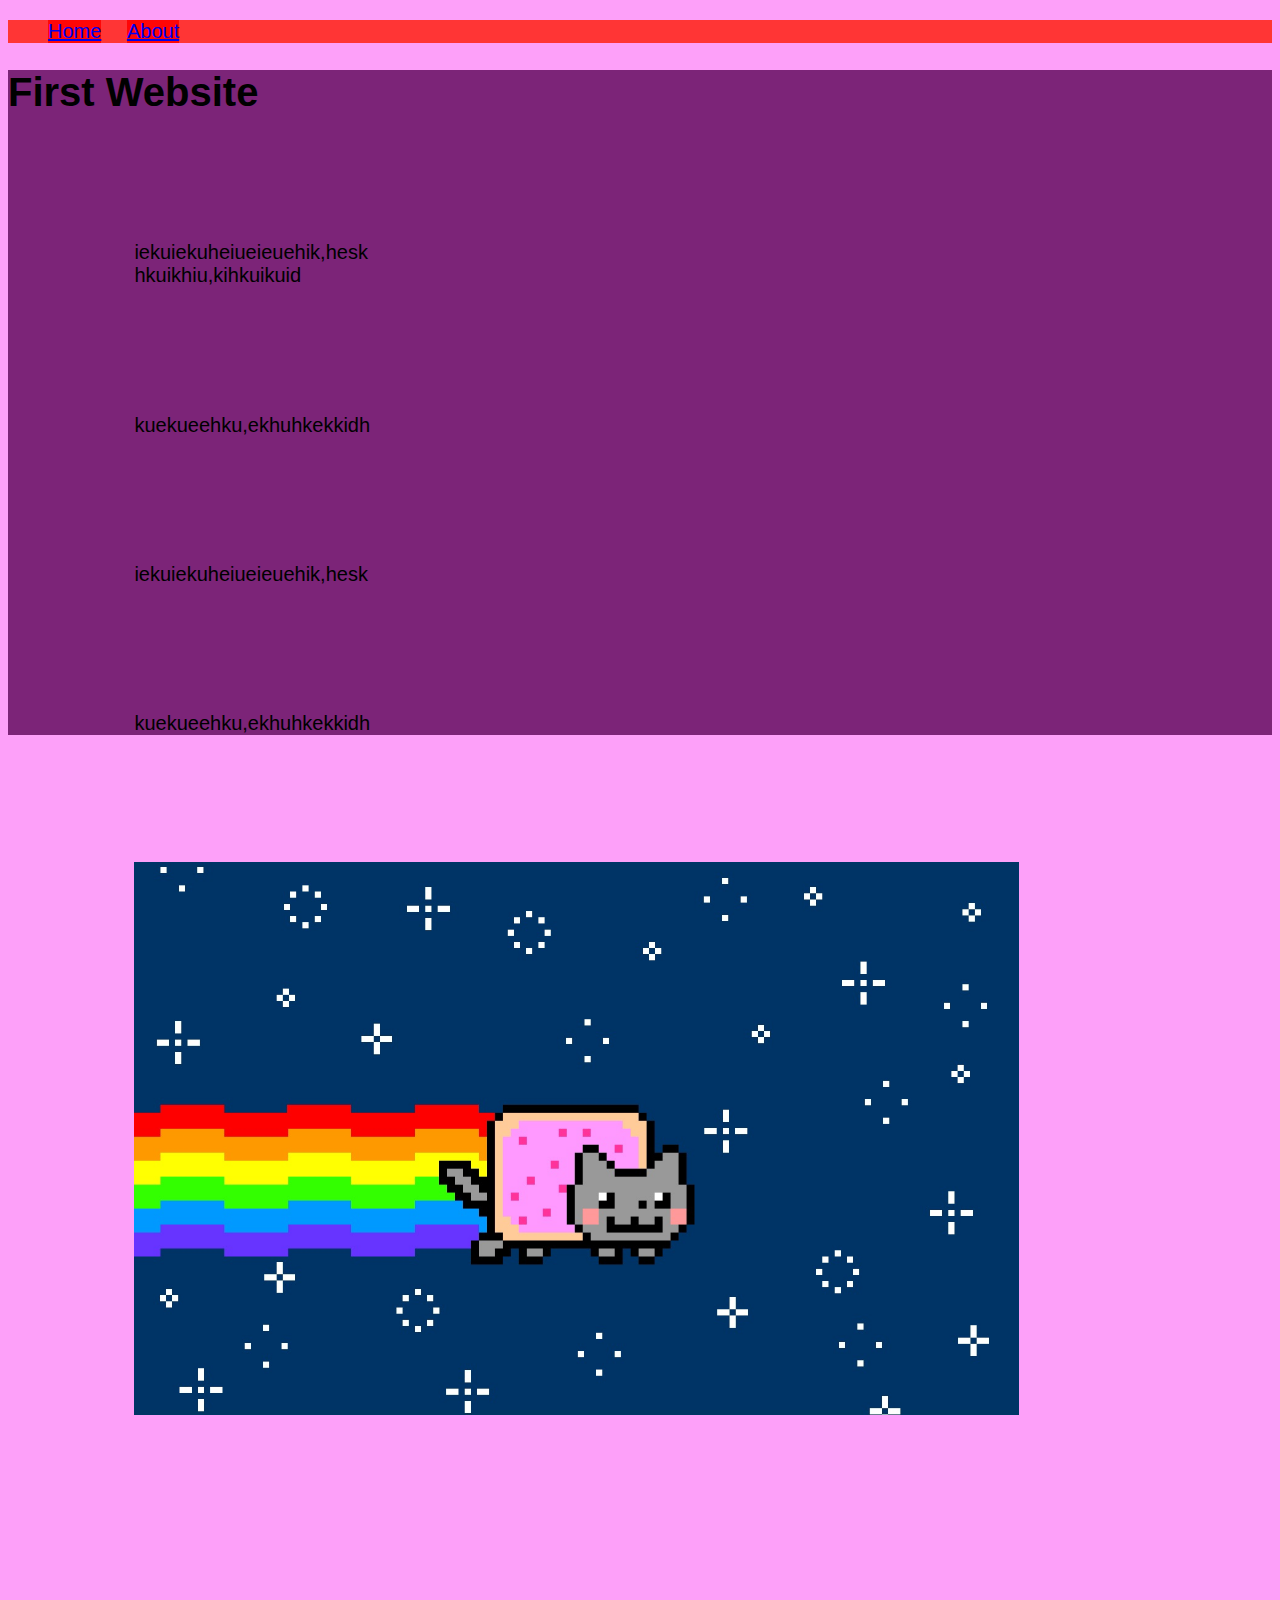
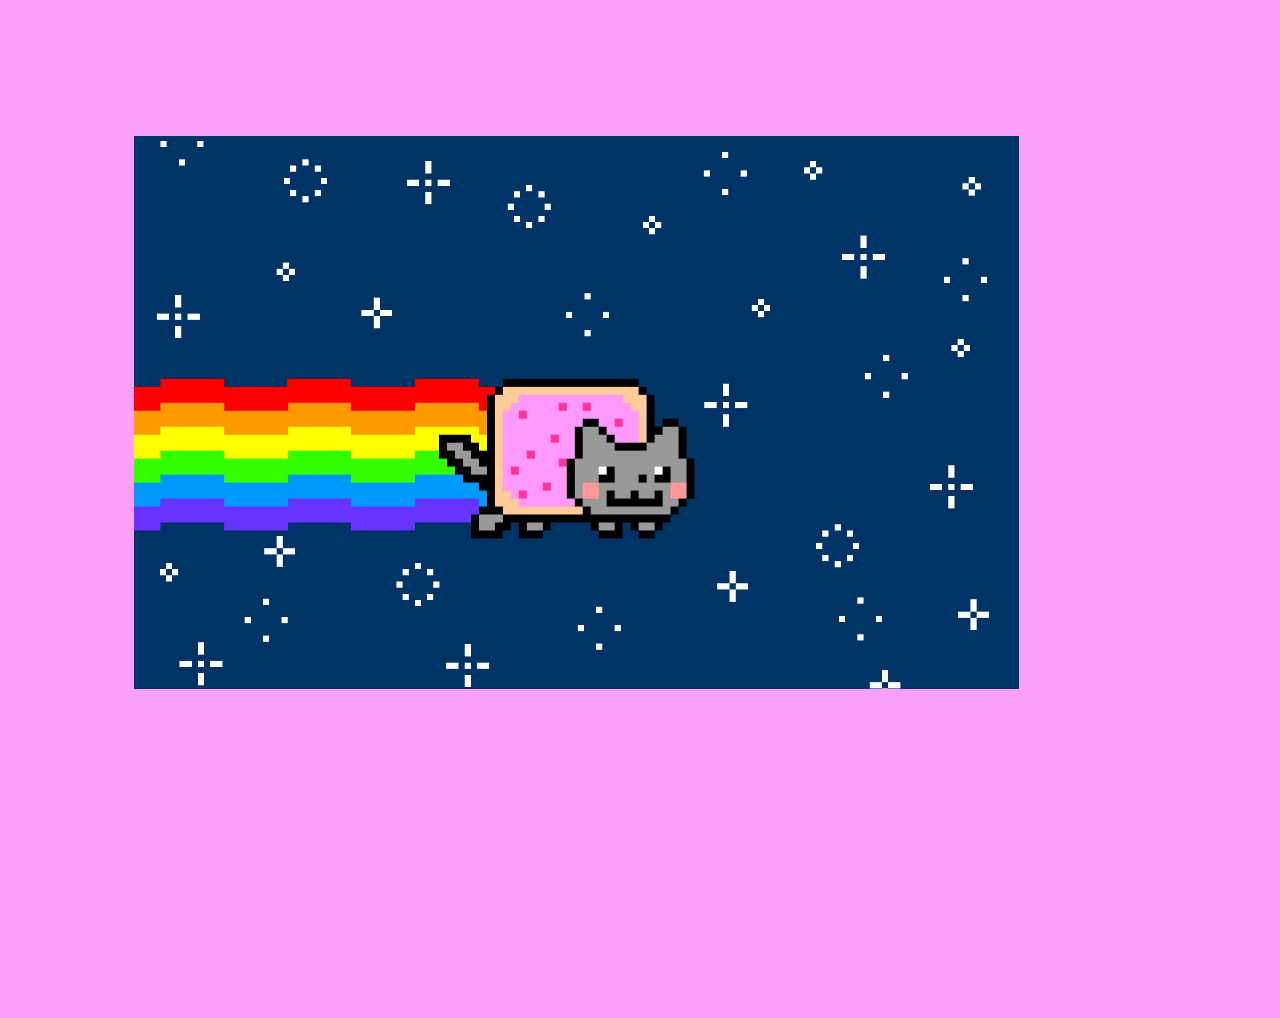
<file: index.html>
<!DOCTYPE html>
<html>
    <head>
        <title>First Website - Home</title>
        <link rel="stylesheet" href="./css/styles.css">
    </head>
    <body class="home">
        <div class="homenav">
            <ul>
                <li>
                    <a href="index.html">Home</a>
                </li>
                <li>
                    <a href="about.html">About</a>
                </li>
            </ul>
        </div>
        <div class="main">
        <h1>First Website</h1>
        <p>iekuiekuheiueieuehik,hesk <br>
            hkuikhiu,kihkuikuid</p>
        <p>kuekueehku,ekhuhkekkidh</p>
        <p>iekuiekuheiueieuehik,hesk</p>
        <p>kuekueehku,ekhuhkekkidh</p>
        </div>
        <div>
        <img src="./images/cat.jpg" alt="Picture of a nyan cat" width="50%" height="50%">
        </div>
        <div>
        <img src="./images/cat.jpg" alt="image of cat" width="70%" height="70%">
        </div>
    </body>
</html>
</file>
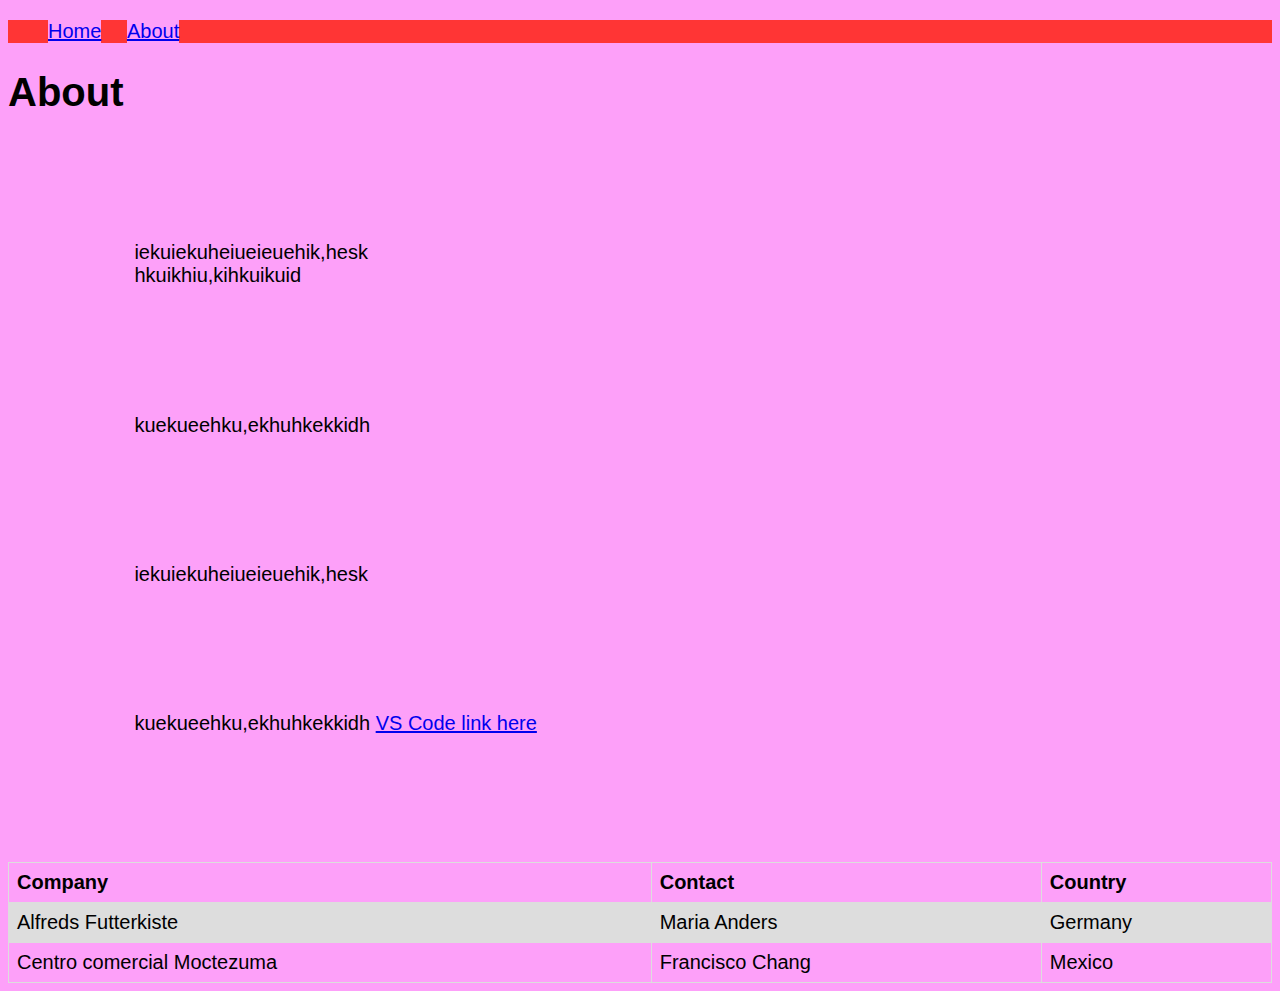
<file: about.html>
<!DOCTYPE html>
<html>
    <head>
        <title>First Website - Home</title>
        <link rel="stylesheet" href="./css/styles.css">
    </head>
    <body class="home">
        <div class="nav">
            <ul>
                <li>
                    <a href="index.html">Home</a>
                </li>
                <li>
                    <a href="about.html">About</a>
                </li>
            </ul>
        </div>
        <div>
        <h1>About</h1>
        <p>iekuiekuheiueieuehik,hesk <br>
            hkuikhiu,kihkuikuid</p>
        <p>kuekueehku,ekhuhkekkidh</p>
        <p>iekuiekuheiueieuehik,hesk</p>
        <p>kuekueehku,ekhuhkekkidh <a href="https://vscode.dev">VS Code link here</a></a></p>
        </div>
        <div>
            <table>
                <tr>
                  <th>Company</th>
                  <th>Contact</th>
                  <th>Country</th>
                </tr>
                <tr>
                  <td>Alfreds Futterkiste</td>
                  <td>Maria Anders</td>
                  <td>Germany</td>
                </tr>
                <tr>
                  <td>Centro comercial Moctezuma</td>
                  <td>Francisco Chang</td>
                  <td>Mexico</td>
                </tr>
              </table>
        </div>
    </body>
</html>
</file>
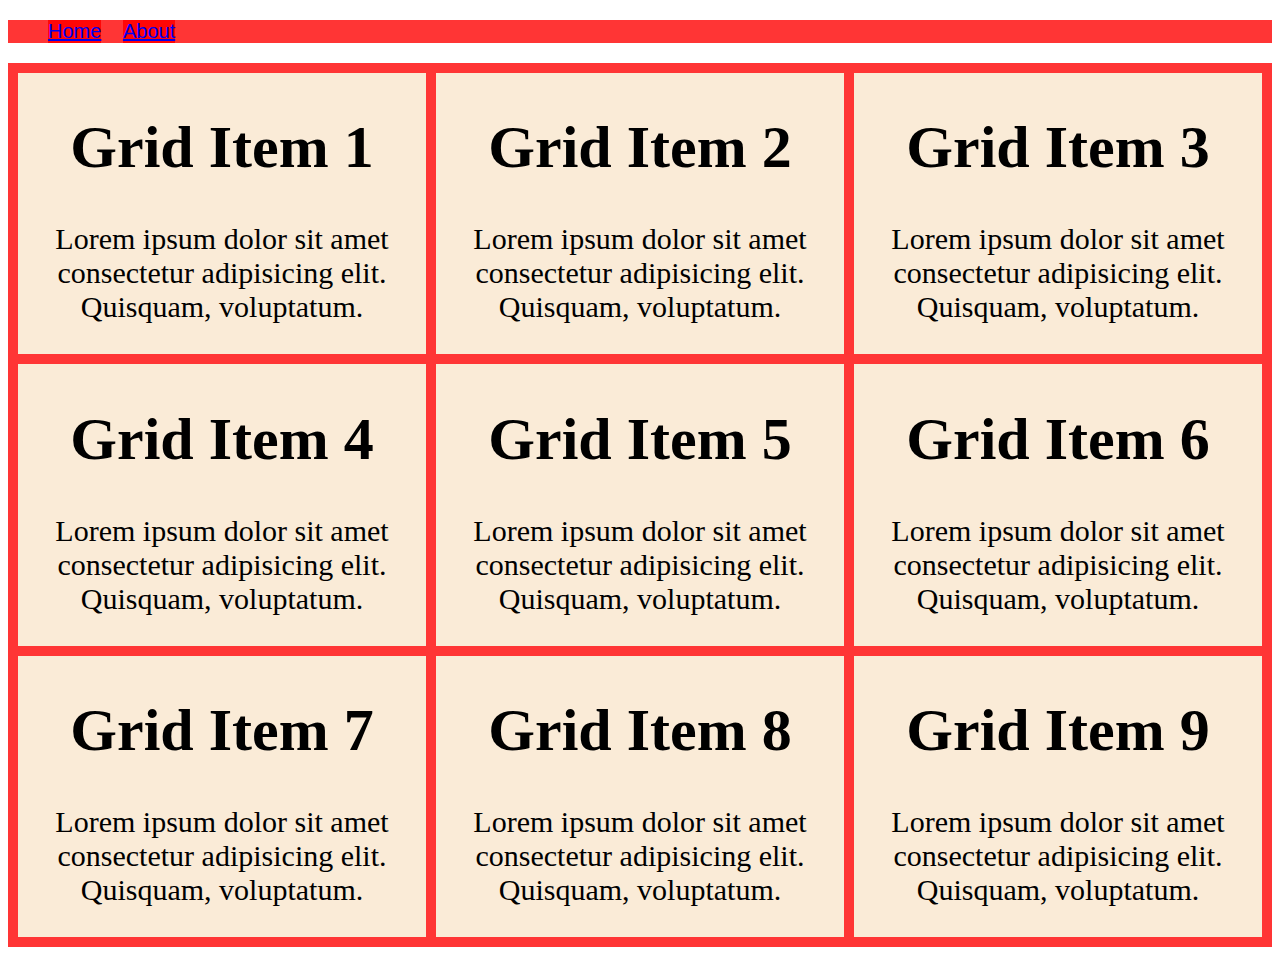
<file: css_grid.html>
<!DOCTYPE html>
<html>
    <head>
        <meta charset="UTF-8">
        <title>Page Title</title>
        <link rel="stylesheet" href="./css/css_grid.css">
    </head>
    <body>
        <div class="homenav">
            <ul>
                <li>
                    <a href="index.html">Home</a>
                </li>
                <li>
                    <a href="about.html">About</a>
                </li>
            </ul>
        </div>

        <div class="grid_container">
            <div class="grid_item">
                <h1>Grid Item 1</h1>
                <p>Lorem ipsum dolor sit amet consectetur adipisicing elit. Quisquam, voluptatum.</p>
            </div>
            <div class="grid_item">
                <h1>Grid Item 2</h1>
                <p>Lorem ipsum dolor sit amet consectetur adipisicing elit. Quisquam, voluptatum.</p>
            </div>
            <div class="grid_item">
                <h1>Grid Item 3</h1>
                <p>Lorem ipsum dolor sit amet consectetur adipisicing elit. Quisquam, voluptatum.</p>
            </div>
            <div class="grid_item">
                <h1>Grid Item 4</h1>
                <p>Lorem ipsum dolor sit amet consectetur adipisicing elit. Quisquam, voluptatum.</p>
            </div>
            <div class="grid_item">
                <h1>Grid Item 5</h1>
                <p>Lorem ipsum dolor sit amet consectetur adipisicing elit. Quisquam, voluptatum.</p>
            </div>
            <div class="grid_item">
                <h1>Grid Item 6</h1>
                <p>Lorem ipsum dolor sit amet consectetur adipisicing elit. Quisquam, voluptatum.</p>
            </div>
            <div class="grid_item">
                <h1>Grid Item 7</h1>
                <p>Lorem ipsum dolor sit amet consectetur adipisicing elit. Quisquam, voluptatum.</p>
            </div>
            <div class="grid_item">
                <h1>Grid Item 8</h1>
                <p>Lorem ipsum dolor sit amet consectetur adipisicing elit. Quisquam, voluptatum.</p>
            </div>
            <div class="grid_item">
                <h1>Grid Item 9</h1>
                <p>Lorem ipsum dolor sit amet consectetur adipisicing elit. Quisquam, voluptatum.</p>
            </div>
        </div>
    </body>
</html>
</file>
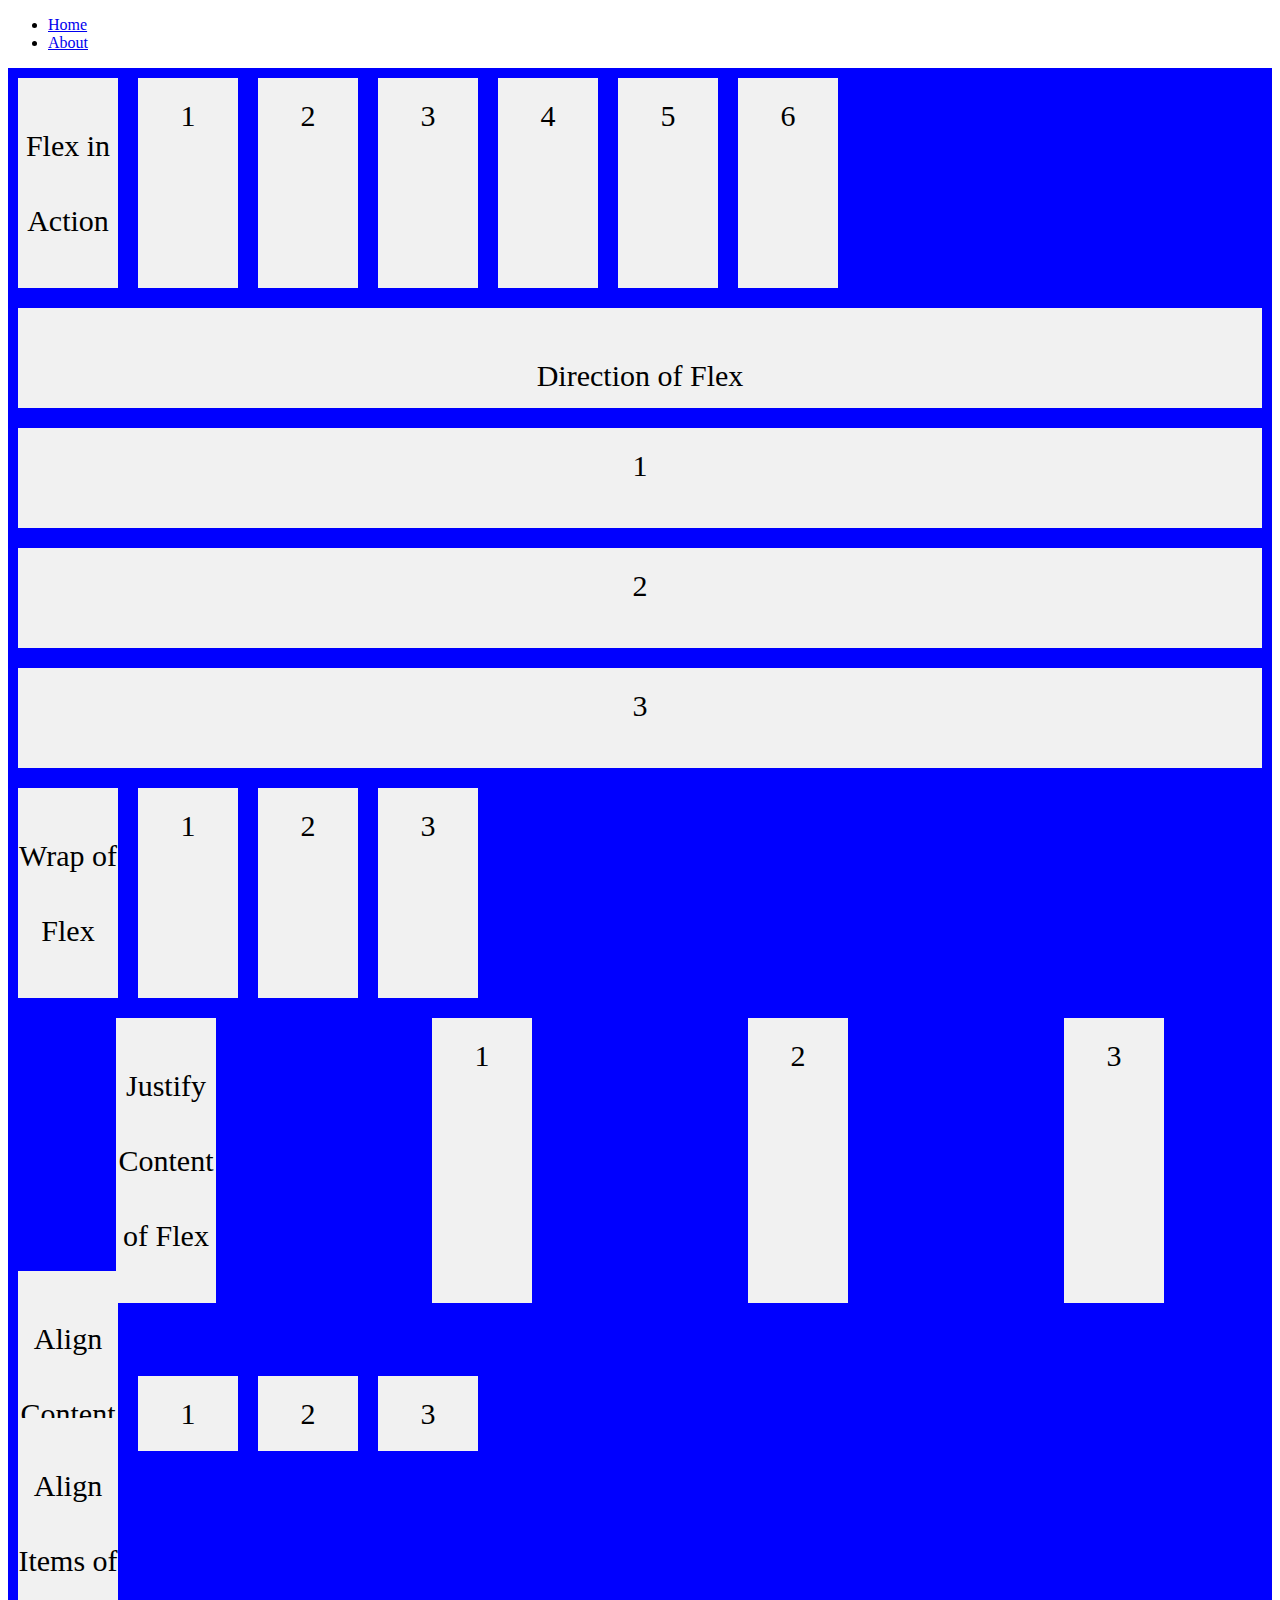
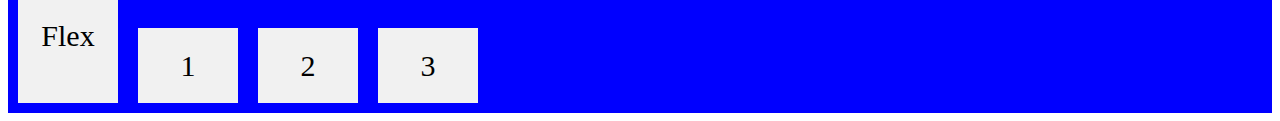
<file: flex_box.html>
<!DOCTYPE html>
<html lang="en">
<head>
    <meta charset="UTF-8">
    <title>Flex Box</title>
    <link rel="stylesheet" href="css/flex_box.css">
</head>
<body>
        <div class="homenav">
            <ul>
                <li>
                    <a href="index.html">Home</a>
                </li>
                <li>
                    <a href="about.html">About</a>
                </li>
            </ul>
        </div>
    <div class="container">
        <div><p>Flex in Action</p></div>
        <div>1</div>
        <div>2</div>
        <div>3</div>
        <div>4</div>
        <div>5</div>
        <div>6</div>
    </div>

    <div class="container_direction">
        <div><p>Direction of Flex</p></div>
        <div>1</div>
        <div>2</div>
        <div>3</div>
    </div>

    <div class="container_wrap">
        <div><p>Wrap of Flex</p></div>
        <div>1</div>
        <div>2</div>
        <div>3</div>
    </div>

    <div class="container_justify">
        <div><p>Justify Content of Flex</p></div>
        <div>1</div>
        <div>2</div>
        <div>3</div>
    </div>

    <div class="container_align">
        <div><p>Align Content of Flex</p></div>
        <div>1</div>
        <div>2</div>
        <div>3</div>
    </div>

    <div class="container_align_items">
        <div><p>Align Items of Flex</p></div>
        <div>1</div>
        <div>2</div>
        <div>3</div>
    </div>
</body>
</html>
</file>
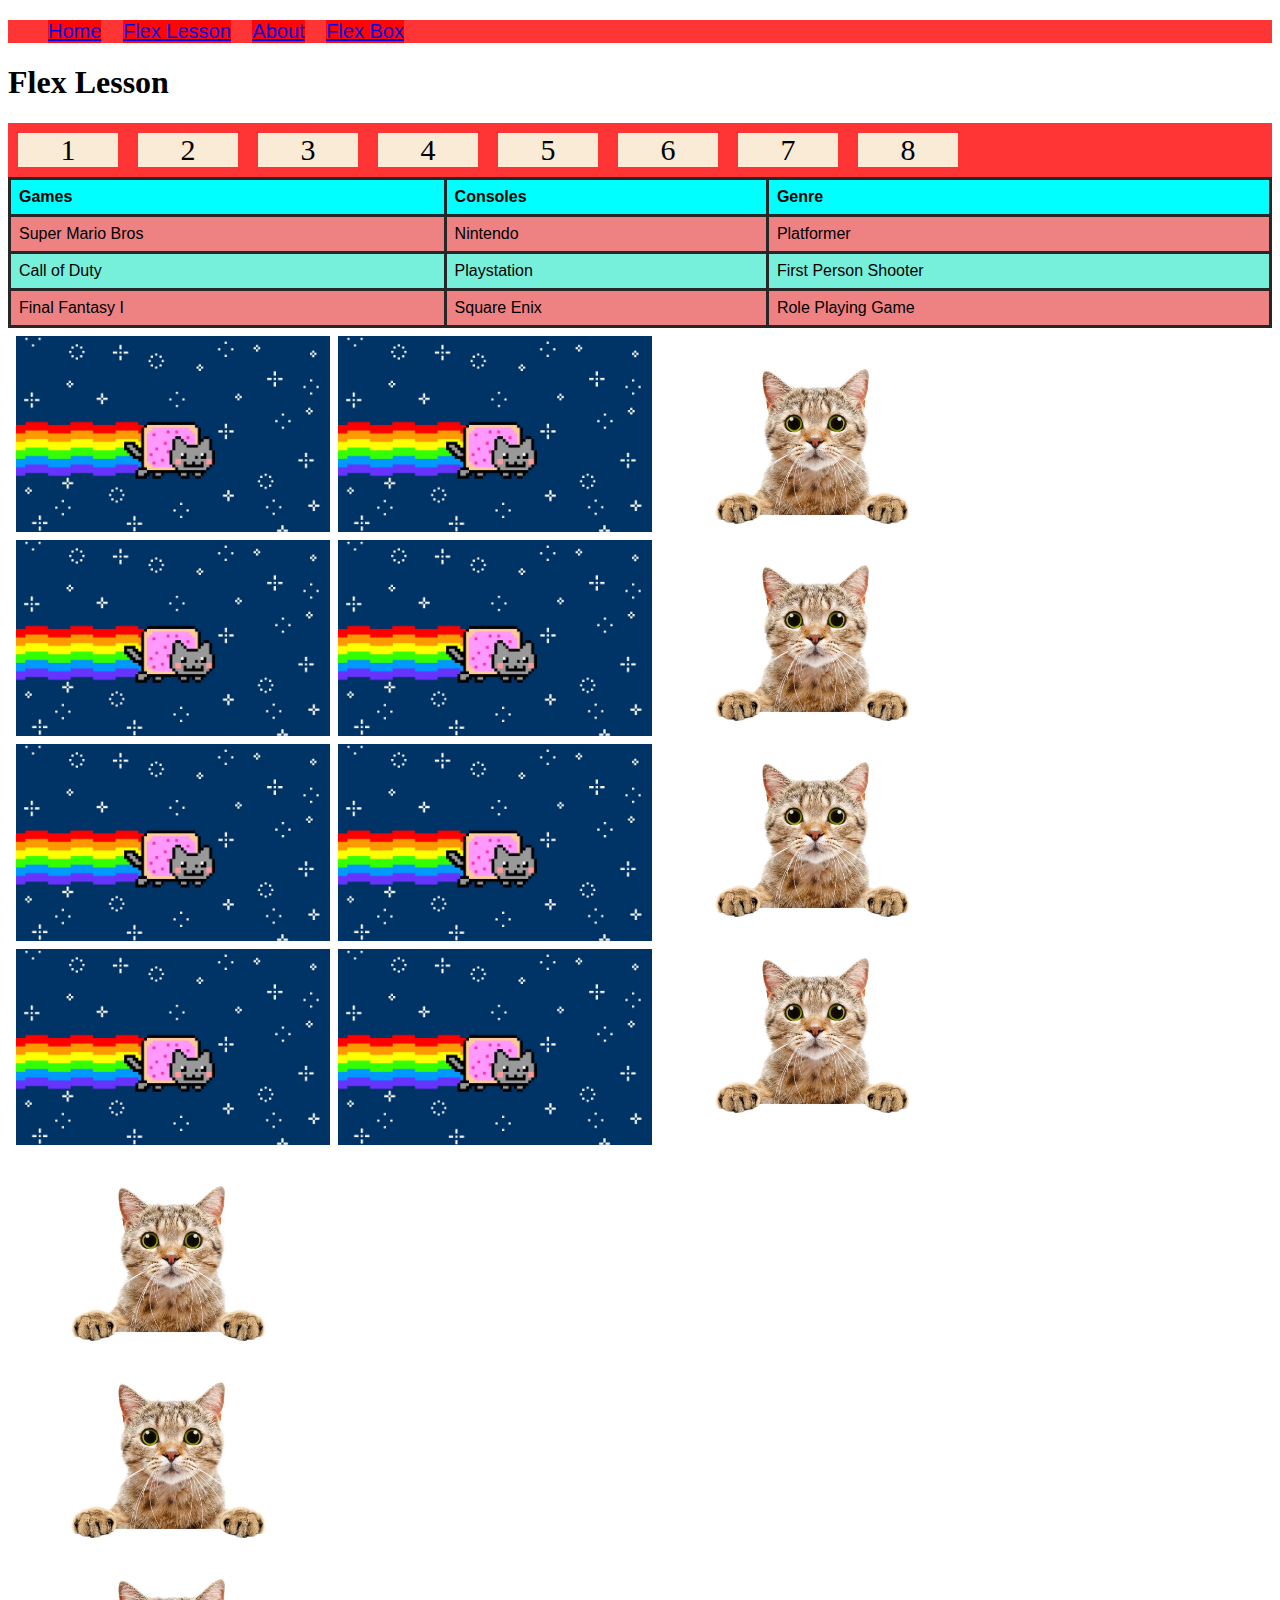
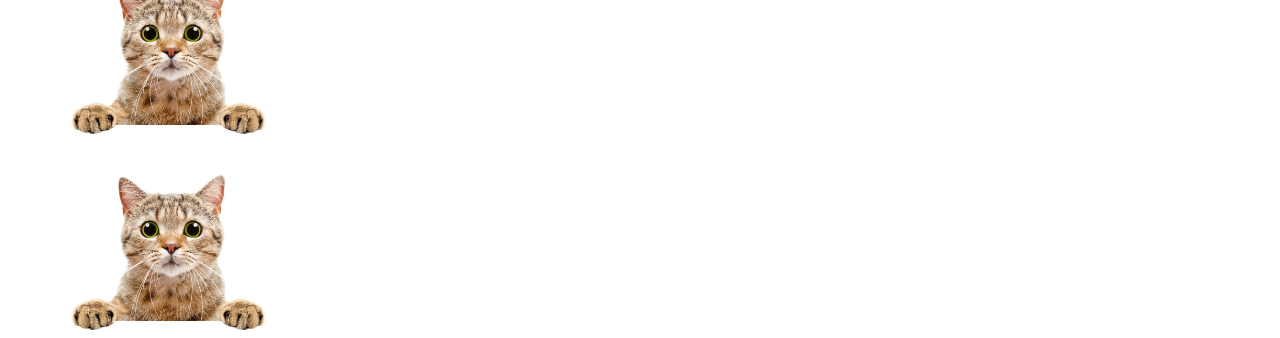
<file: flex_lesson.html>
<!DOCTYPE html>
<html lang="en">
    <head>
        <meta charset="UTF-8">
        <title>Flex Lesson</title>
        <link rel="stylesheet" href="css/flex_lesson.css">
    </head>

    <body>
        <div class="homenav">
            <ul>
                <li>
                    <a href="index.php">Home</a>
                </li>
                <li>
                    <a href="flex_lesson.php">Flex Lesson</a>
                </li>
                <li>
                    <a href="about.html">About</a>
                </li>
                <li>
                    <a href="flex_box.html">Flex Box</a>
                </li>
            </ul>
        </div>

        <h1>Flex Lesson</h1>

        <div class="container">
            <div>1</div>
            <div>2</div>
            <div>3</div>
            <div>4</div>
            <div>5</div>
            <div>6</div>
            <div>7</div>
            <div>8</div>
        </div>

        <div>
            <table>
                <tr>
                    <th>Games</th>
                    <th>Consoles</th>
                    <th>Genre</th>
                </tr>
                <tr>
                    <td>Super Mario Bros</td>
                    <td>Nintendo</td>
                    <td>Platformer</td>
                </tr>
                <tr>
                    <td>Call of Duty</td>
                    <td>Playstation</td>
                    <td>First Person Shooter</td>
                </tr>
                <tr>
                    <td>Final Fantasy I</td>
                    <td>Square Enix</td>
                    <td>Role Playing Game</td>
                </tr>
            </table>
        </div>



        <div class="row">
            <div class="column">
                <img src="./images/cat.jpg" alt="cat" style="width: 100%;">
                <img src="./images/cat.jpg" alt="cat" style="width: 100%;">
                <img src="./images/cat.jpg" alt="cat" style="width: 100%;">
                <img src="./images/cat.jpg" alt="cat" style="width: 100%;">
            </div>
            <div class="column"><img src="./images/cat.jpg" alt="cat" style="width: 100%;">
                <img src="./images/cat.jpg" alt="cat" style="width: 100%;">
                <img src="./images/cat.jpg" alt="cat" style="width: 100%;">
                <img src="./images/cat.jpg" alt="cat" style="width: 100%;"></div>
            <div class="column"><img src="./images/cat2.webp" alt="cat" style="width: 100%;">
                <img src="./images/cat2.webp" alt="cat" style="width: 100%;">
                <img src="./images/cat2.webp" alt="cat" style="width: 100%;">
                <img src="./images/cat2.webp" alt="cat" style="width: 100%;"></div>
            <div class="column"><img src="./images/cat2.webp" alt="cat" style="width: 100%;">
                <img src="./images/cat2.webp" alt="cat" style="width: 100%;">
                <img src="./images/cat2.webp" alt="cat" style="width: 100%;">
                <img src="./images/cat2.webp" alt="cat" style="width: 100%;"></div>
        </div>


    </body>
</html>
</file>
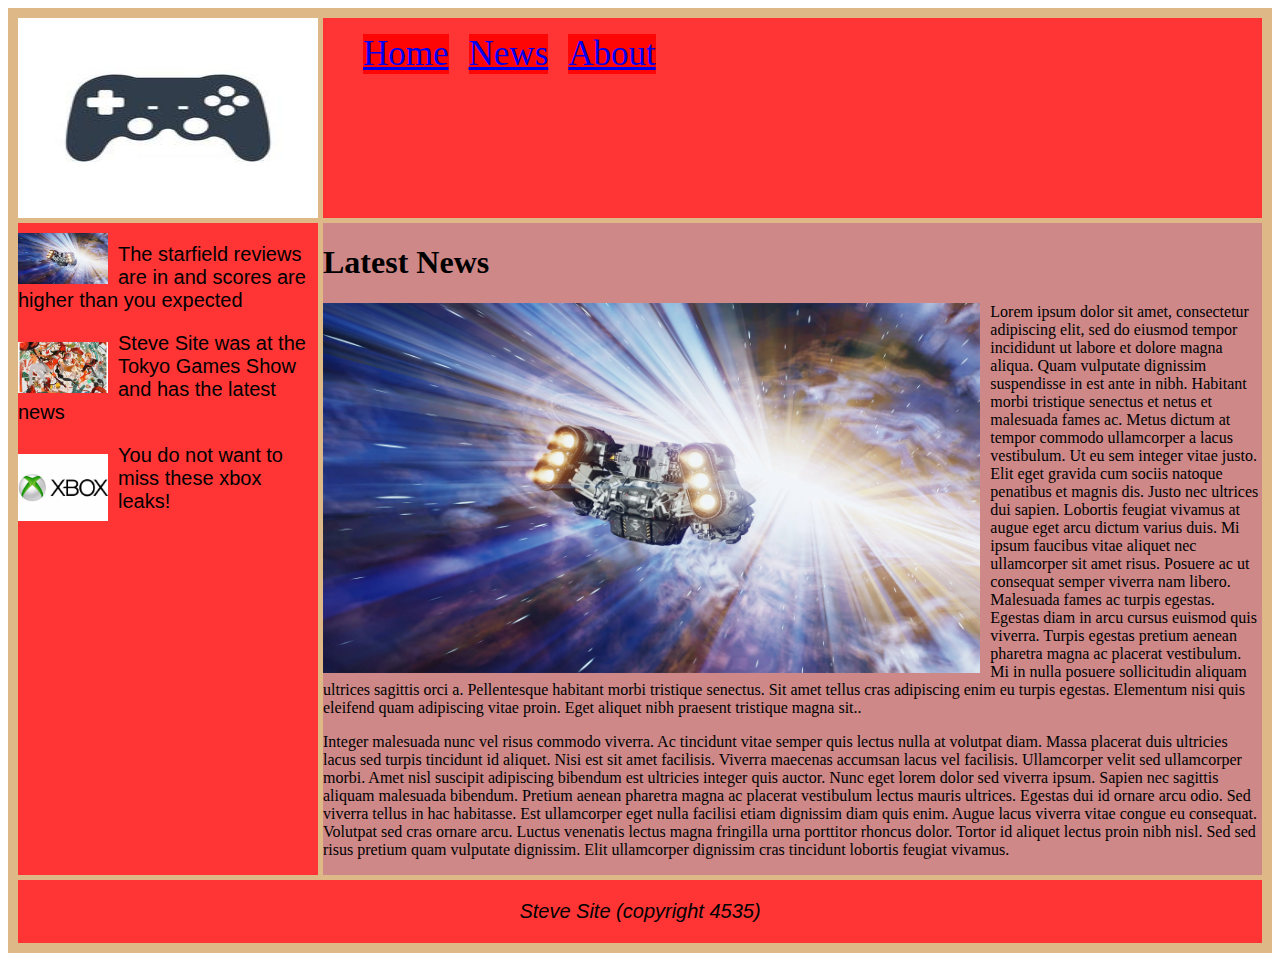
<file: news_page.html>
<!DOCTYPE html>
<html>
    <head>
        <meta charset="UTF-8">
        <title>Latest News - Steve Site</title>
        <link rel="stylesheet" href="./css/news_page.css">
    </head>
    <body>
        <div class="grid_container">
            <div class="header">
                <img src="./images/controller_logo.jpg" alt="controller logo" width="100%" height="100%">
            </div>
            <div class="header">
                <ul>
                    <li>
                        <a href="index.html">Home</a>
                    </li>
                    <li>
                        <a href="news_page.html">News</a>
                    </li>
                    <li>
                        <a href="about.html">About</a>
                    </li>
                </ul>
            </div>
            <div class="sidebar">
                <img src="./images/starfield.webp" alt="starfield image" >
                <p>The starfield reviews are in and scores are higher than you expected</p>

                <img src="./images/tokyo games show.jpg" alt="tokyo games show image">
                <p>Steve Site was at the Tokyo Games Show and has the latest news</p>

                <img src="./images/xbox logo.jpg" alt="xbox logo">
                <p>You do not want to miss these xbox leaks!</p>
            </div>
            <div class="main">
                <h1>Latest News</h1>
                <img src="./images/starfield.webp" alt="starfield image" width="70%" >
                <p>Lorem ipsum dolor sit amet, consectetur adipiscing elit, sed do eiusmod tempor incididunt ut labore et dolore magna aliqua. Quam vulputate dignissim suspendisse in est ante in nibh. 
                    Habitant morbi tristique senectus et netus et malesuada fames ac. Metus dictum at tempor commodo ullamcorper a lacus vestibulum. Ut eu sem integer vitae justo. 
                    Elit eget gravida cum sociis natoque penatibus et magnis dis. Justo nec ultrices dui sapien. Lobortis feugiat vivamus at augue eget arcu dictum varius duis. Mi ipsum faucibus vitae aliquet nec ullamcorper sit amet risus.
                     Posuere ac ut consequat semper viverra nam libero. Malesuada fames ac turpis egestas. Egestas diam in arcu cursus euismod quis viverra. Turpis egestas pretium aenean pharetra magna ac placerat vestibulum. 
                     Mi in nulla posuere sollicitudin aliquam ultrices sagittis orci a. Pellentesque habitant morbi tristique senectus. Sit amet tellus cras adipiscing enim eu turpis egestas. 
                     Elementum nisi quis eleifend quam adipiscing vitae proin. Eget aliquet nibh praesent tristique magna sit..
                </p>
                <p>Integer malesuada nunc vel risus commodo viverra. Ac tincidunt vitae semper quis lectus nulla at volutpat diam. Massa placerat duis ultricies lacus sed turpis tincidunt id aliquet. Nisi est sit amet facilisis. 
                    Viverra maecenas accumsan lacus vel facilisis. Ullamcorper velit sed ullamcorper morbi. Amet nisl suscipit adipiscing bibendum est ultricies integer quis auctor. Nunc eget lorem dolor sed viverra ipsum. Sapien nec sagittis aliquam malesuada bibendum. 
                    Pretium aenean pharetra magna ac placerat vestibulum lectus mauris ultrices. Egestas dui id ornare arcu odio. Sed viverra tellus in hac habitasse. Est ullamcorper eget nulla facilisi etiam dignissim diam quis enim.
                        Augue lacus viverra vitae congue eu consequat. Volutpat sed cras ornare arcu. Luctus venenatis lectus magna fringilla urna porttitor rhoncus dolor. Tortor id aliquet lectus proin nibh nisl. Sed sed risus pretium quam vulputate dignissim. 
                        Elit ullamcorper dignissim cras tincidunt lobortis feugiat vivamus.
                </p>
            </div>
            <div class="footer">
                <p>Steve Site (copyright 4535)</p>
            </div>
        </div>
        

    </body>
</html>
</file>
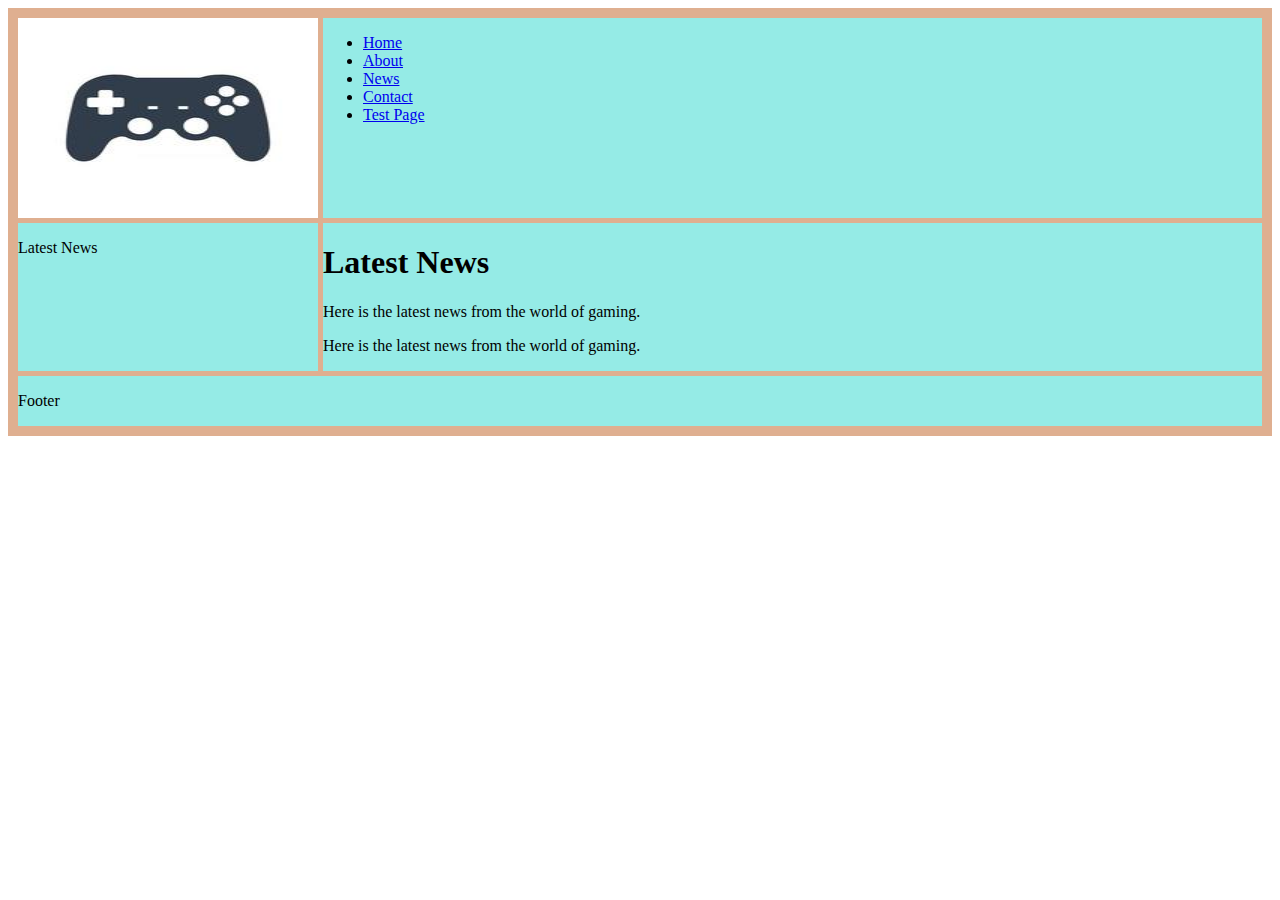
<file: news_page_session.html>
<!DOCTYPE html>
<html>
    <head>
        <head>
            <meta charset="UTF-8">
            <title>Latest News - Steve Site</title>
            <link rel="stylesheet" href="./css/news_page_session.css">
        </head>
    </head>
    <body>
        <div class="grid_container">
            <div class="logo">
                <img src="./images/controller_logo.jpg" alt="controller_logo">
            </div>
            <div class="nav">
                <ul>
                    <li><a href="./index.html">Home</a></li>
                    <li><a href="./about.html">About</a></li>
                    <li><a href="./news.html">News</a></li>
                    <li><a href="./contact.html">Contact</a></li>
                    <li><a href="./test_page.html">Test Page</a></li>
                </ul>
            </div>
            <div class="sidebar">
                <p>Latest News</p>
            </div>
            <div class="content">
                <h1>Latest News</h1>
                <p>Here is the latest news from the world of gaming.</p>
                <p>Here is the latest news from the world of gaming.</p>
            </div>
            <div class="footer">
                <p>Footer</p>
            </div>
        </div>
    </body>
</html>
</file>
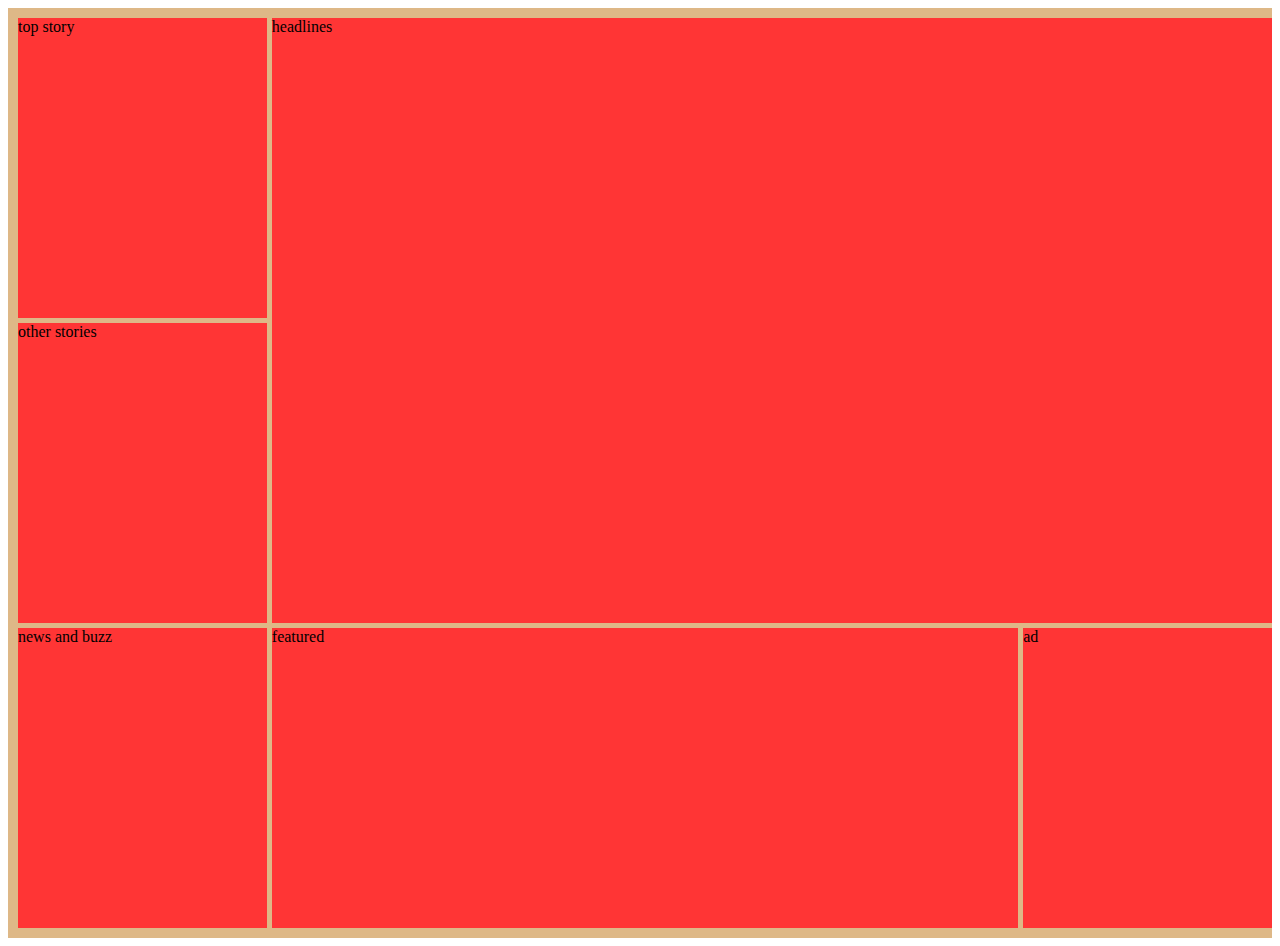
<file: wireframe.html>
<!DOCTYPE html>
<html lang="en">
<head>
    <meta charset="UTF-8">
    <meta name="viewport" content="width=device-width, initial-scale=1.0">
    <title>Wireframe example</title>
    <link rel="stylesheet" href="./css/wireframe.css">
</head>
<body>
    <div class="grid_container">
        <div class="top_story">
            top story 
        </div>
        <div class="other_stories">
            other stories
        </div>
        <div class="headlines">
            headlines
        </div>
        <div class="news_and_buzz">
            news and buzz
        </div>
        <div class="featured">
            featured
        </div>
        <div class="ad">
            ad
        </div>
    </div>
    
</body>
</html>
</file>
<file: css/styles.css>
html{
    background-color: #fda0f9;
    font-size: 20px;
    font-family: 'Comic Sans MS', sans-serif;
}

.home body{
    background-color: #681864;
    font-size: 20px;
    font-family: 'Comic Sans MS', sans-serif;
}

.main{
    background-color: #7c2478;
    font-size: 20px;
    font-family: 'Comic Sans MS', sans-serif;
}

.home p{
    font-size: 1rem;
    font-family: Arial, Helvetica, sans-serif;
    margin: 10%;
}

.home img{
    width: 70%;
    height: 70%;
    padding-left: 10%;
    padding-bottom: 25%;
}

.nav li{
    display: inline-block;
    margin-right: 1rem;
    background-color: #fda0f9;
}

.nav li a:hover {
    background-color: #36c777;
    color: white;
}

.nav{
    background-color: #ff3535;
    font-size: 20px;
    font-family: 'Comic Sans MS', sans-serif;
}

.homenav{
    background-color: #ff3535;
    font-size: 20px;
    font-family: 'Comic Sans MS', sans-serif;
}

.homenav li{
    display: inline-block;
    margin-right: 1rem;
    background-color: #ff0606;
}

.homenav li a:hover {
    background-color: #403a5f;
    color: white;
}

table {
    font-family: arial, sans-serif;
    border-collapse: collapse;
    width: 100%;
  }
  
  td, th {
    border: 1px solid #dddddd;
    text-align: left;
    padding: 8px;
  }
  
  tr:nth-child(even) {
    background-color: #dddddd;
  }
</file>
<file: css/css_grid.css>
.homenav{
    background-color: #ff3535;
    font-size: 20px;
    font-family: 'Comic Sans MS', sans-serif;
}

.homenav li{
    display: inline-block;
    margin-right: 1rem;
    background-color: #ff0606;
}

.homenav li a:hover {
    background-color: #403a5f;
    color: white;
}

.homenav ul {
    list-style-type: none;
}

.grid_container {
    background-color: #ff3535;
    display: grid;
    grid-template-columns: repeat(3, 1fr);
    grid-gap: 10px;
    padding: 10px;
}

.grid_item {
    background-color: antiquewhite;
    text-align: center;
    font-size: 30px;
}
</file>
<file: css/flex_box.css>
.container {
    display: flex;
    flex-wrap: wrap;
    background-color: blue;
}

.container div{
    background-color: #f1f1f1;
    width: 100px;
    margin: 10px;
    text-align: center;
    line-height: 75px;
    font-size: 30px;
}

.container_direction {
    display: flex;
    flex-direction: column;
    background-color: blue;
}

.container_direction div{
    background-color: #f1f1f1;
    height: 100px;
    margin: 10px;
    text-align: center;
    line-height: 75px;
    font-size: 30px;
}

.container_wrap {
    display: flex;
    flex-wrap: wrap;
    background-color: blue;
}

.container_wrap div{
    background-color: #f1f1f1;
    width: 100px;
    margin: 10px;
    text-align: center;
    line-height: 75px;
    font-size: 30px;
}

.container_justify {
    display: flex;
    justify-content: space-around;
    background-color: blue;
}

.container_justify div{
    background-color: #f1f1f1;
    width: 100px;
    margin: 10px;
    text-align: center;
    line-height: 75px;
    font-size: 30px;
}

.container_align {
    display: flex;
    align-items: center;
    background-color: blue;
    height: 200px;
}

.container_align div{
    background-color: #f1f1f1;
    width: 100px;
    margin: 10px;
    text-align: center;
    line-height: 75px;
    font-size: 30px;
}

.container_align_items {
    display: flex;
    align-items: flex-end;
    background-color: blue;
    height: 200px;
}

.container_align_items div{
    background-color: #f1f1f1;
    width: 100px;
    margin: 10px;
    text-align: center;
    line-height: 75px;
    font-size: 30px;
}

@media (max-width: 400px) {
    .container {
        flex-direction: column;
    }
}
</file>
<file: css/flex_lesson.css>
.homenav{
    background-color: #ff3535;
    font-size: 20px;
    font-family: 'Comic Sans MS', sans-serif;
}

.homenav li{
    display: inline-block;
    margin-right: 1rem;
    background-color: #ff0606;
}

.homenav li a:hover {
    background-color: #403a5f;
    color: white;
}

.homenav ul {
    list-style-type: none;
}

.container {
    background-color: #ff3535;
    display: flex;
    flex-wrap: wrap;
    flex-direction: row;
}

.container div {
    min-width: 100px;
    margin: 10px;
    text-align: center;
    font-size: 30px;
    background-color: antiquewhite;
}

.row {
    display: flex;
    flex-wrap: wrap;
    padding: 0 4px;
}

.column {
    flex: 25%;
    max-width: 25%;
    padding: 0 4px;
}

.column img {
    margin-top: 8px;
    vertical-align: middle;
}

table {
    font-family: arial, sans-serif;
    border-collapse: collapse;
    width: 100%;
}

td, th {
    border: 3px solid #272727;
    text-align: left;
    padding: 8px;
}

th {
    background-color: aqua;
}



tr:nth-child(odd) {
    background-color: #76f0db;
}

tr:nth-child(even) {
    background-color: #ee8282;
}

@media (max-width: 800px){
    .column {
        flex: 50%;
        max-width: 50%;
    }
}

@media (max-width: 600px){
    .container {
        flex-direction: column;
        align-items: center;
    }

    .container div {
        width: 300px;

        
    }

    .column {
        flex: 100%;
        max-width: 100%;
    }
}
</file>
<file: css/news_page.css>
.grid_container {
    background-color: burlywood;
    display: grid;
    grid-template-columns: 300px auto;
    grid-template-rows: 200px auto auto;
    grid-gap: 5px;
    padding: 10px;
}

.header {
    background-color: #ff3535;
    grid-row: 1;
}
.header ul {
    list-style-type: none;
}

.header li {
    display: inline-block;
    margin-right: 1rem;
    background-color: #ff0606;
    font-size: 35px;
}

.sidebar {
    background-color: #ff3535;
    grid-column: 1;
    grid-row: 2;
}

.sidebar img {

    width: 30%; 
    float: left;
    margin-top: 10px;
    margin-right: 10px;
}

.sidebar p {
    font-size: 20px;
    font-family: 'Comic Sans MS', sans-serif;
}

.main {
    background-color: #ce8888;
    grid-column: 2;
    grid-row: 2;
}

.main img {
    float: left;
    margin-right: 10px;
}

.footer {
    background-color: #ff3535;
    grid-column: 1 / span 2;
    grid-row: 3;
    text-align: center;
}

.footer p {
    font-size: 20px;
    font-family: 'Comic Sans MS', sans-serif;
    font-style: italic;
}
</file>
<file: css/news_page_session.css>
.grid_container {
    display: grid;
    grid-template-columns: 300px auto;
    grid-template-rows: 200px auto auto;
    grid-gap: 5px;
    background-color: #dfaf90;
    padding: 10px;
}

.logo {
    grid-column: 1;
    grid-row: 1;
    background-color: #95ebe6;
}

.nav {
    grid-column: 2;
    grid-row: 1;
    background-color: #95ebe6;
}

.logo img {
    width: 100%;
    height: 100%;
}

.sidebar {
    grid-column: 1;
    grid-row: 2;
    background-color: #95ebe6;
}

.content {
    grid-column: 2;
    grid-row: 2;
    background-color: #95ebe6;
}

.footer {
    grid-column: 1 / span 2;
    grid-row: 3;
    background-color: #95ebe6;
}
</file>
<file: css/wireframe.css>
.grid_container {
    background-color: burlywood;
    display: grid;
    grid-template-columns: 20% 60% 20%;
    grid-template-rows: 300px 300px 300px;
    grid-gap: 5px;
    padding: 10px;
}

.top_story {
    background-color: #ff3535;
    grid-column: 1;
    grid-row: 1;
}

.headlines {
    background-color: #ff3535;
    grid-column: 2 / span 2;
    grid-row: 1 / span 2;
}

.other_stories {
    background-color: #ff3535;
    grid-column: 1;
    grid-row: 2;
}

.news_and_buzz {
    background-color: #ff3535;
    grid-column: 1;
    grid-row: 3;
}

.featured {
    background-color: #ff3535;
    grid-column: 2;
    grid-row: 3;
}

.ad {
    background-color: #ff3535;
    grid-column: 3;
    grid-row: 3;
}
</file>
